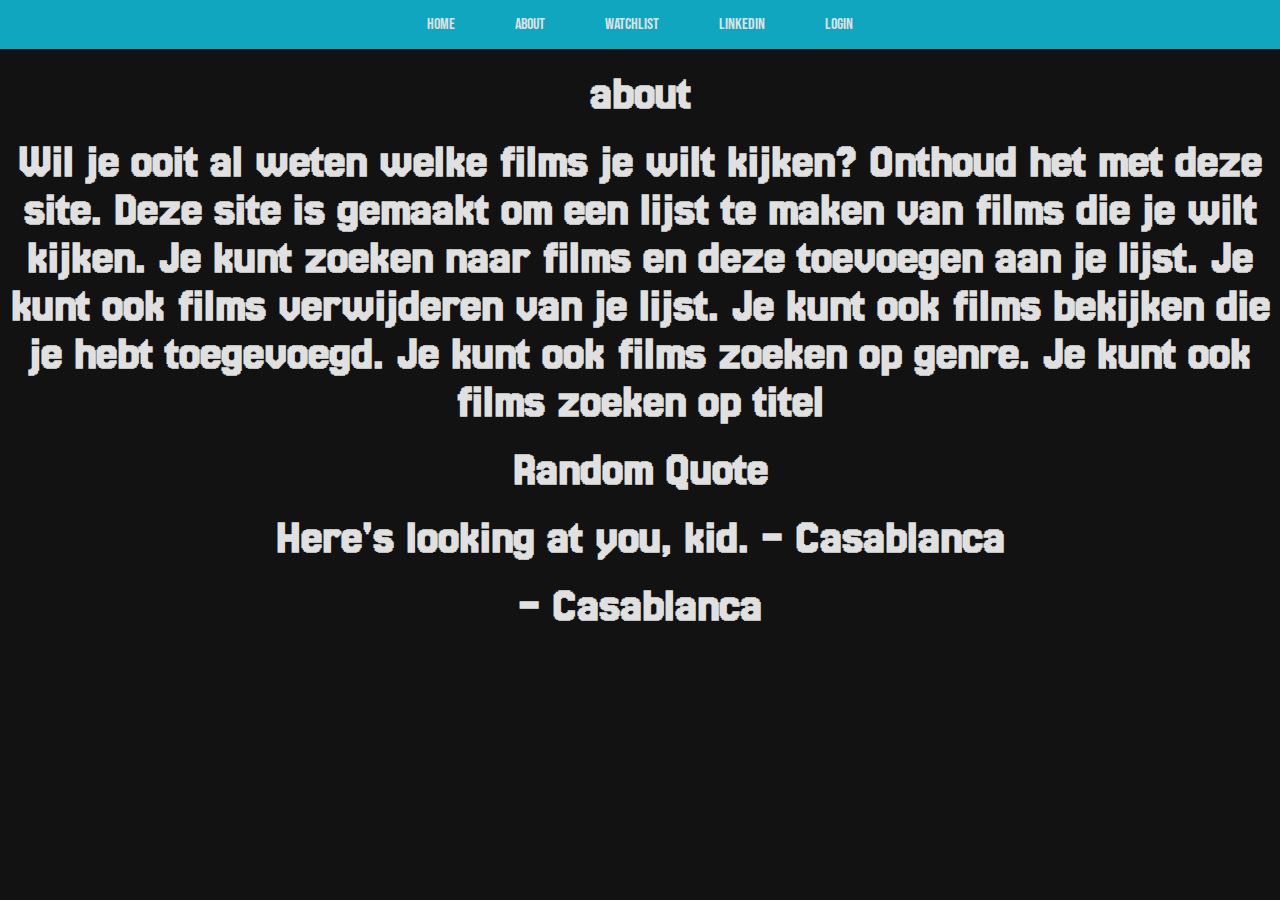
<file: about.html>
<!DOCTYPE html>
<html lang="en">
<head>
    <meta charset="UTF-8">
    <meta name="viewport" content="width=device-width, initial-scale=1.0">
    <title>moviewatchlist</title>
    <link rel="stylesheet" href="/css/style.css">
    <style>
        /* Add any additional CSS styles here */
    </style>
</head>
<body>
    <header>
        <nav class="navbar">
            <ul>
                <li><a href="home.html">Home</a></li>
                <li><a href="about.html">About</a></li>
                <li><a href="watchlist.html">watchlist</a></li>
                <li><a href="">LinkedIn</a></li>
                <li><a href="login.html">Login</a></li>
           
            </ul>
        </nav>
    </header>

    <main>
        <h1>about</h1>

        <h1>Wil je ooit al weten welke films je wilt kijken? Onthoud het met deze site. Deze site is gemaakt om een lijst te maken van films die je wilt kijken. Je kunt zoeken naar films en deze toevoegen aan je lijst. Je kunt ook films verwijderen van je lijst. Je kunt ook films bekijken die je hebt toegevoegd. Je kunt ook films zoeken op genre. Je kunt ook films zoeken op titel</h1>
        <h1>Random Quote</h1>
        <div id="quote-container">
            <h1><p id="quote-text"></p></h1>
            <h1><p id="quote-author"></p></h1>
        </div>

   
    
    </main>
    <script src="js/quotes.js"></script>
</body>
</html>
</file>
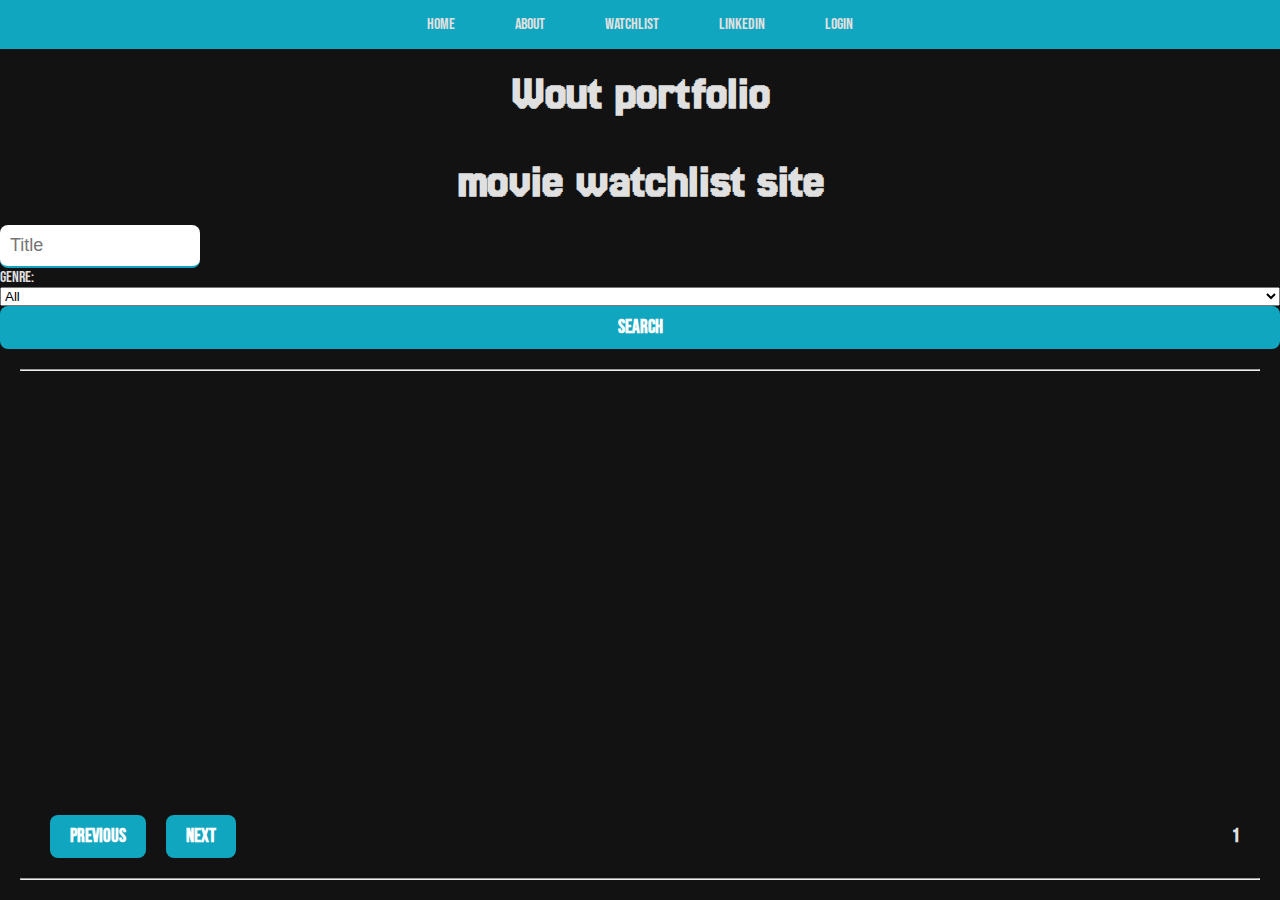
<file: home.html>
<!DOCTYPE html>
<html lang="en">
<head>
    <meta charset="UTF-8">
    <meta name="viewport" content="width=device-width, initial-scale=1.0">
    <title>Movie Database</title>
    <link rel="stylesheet" href="/css/style.css">
</head>
<body>
    <header>
        <nav class="navbar">
            <ul>
                <li><a href="home.html">Home</a></li>
                <li><a href="about.html">About</a></li>
                <li><a href="watchlist.html">watchlist</a></li>
                <li><a href="https://www.linkedin.com">LinkedIn</a></li>
                <li><a href="login.html">Login</a></li>
            </ul>
        </nav>
    </header>
    <h1>Wout portfolio </h1>
    <h1>movie watchlist site</h1>
    <input type="text" id="zoekterm" placeholder="Title">
   
    <label for="genre">Genre:</label>
    <select id="genre">
      <option value="">All</option>
    </select>
    <button id="zoekbutton">Search</button>
    <div class="container">
        <hr>
        <div id="moviedetails" class="movielist"></div>
        <div id="buttons" class="buttons-at-bottom">
            <div id="pages">
                <button id="previous">Previous</button>
                <button id="next">Next</button>
            </div>
            <h3 id="pagenumber"></h3>
        </div>
        <hr>
    </div>

    <div id="watchlist"></div>
    
    <script src="js/app.js"></script>
</body>
</html>
</file>
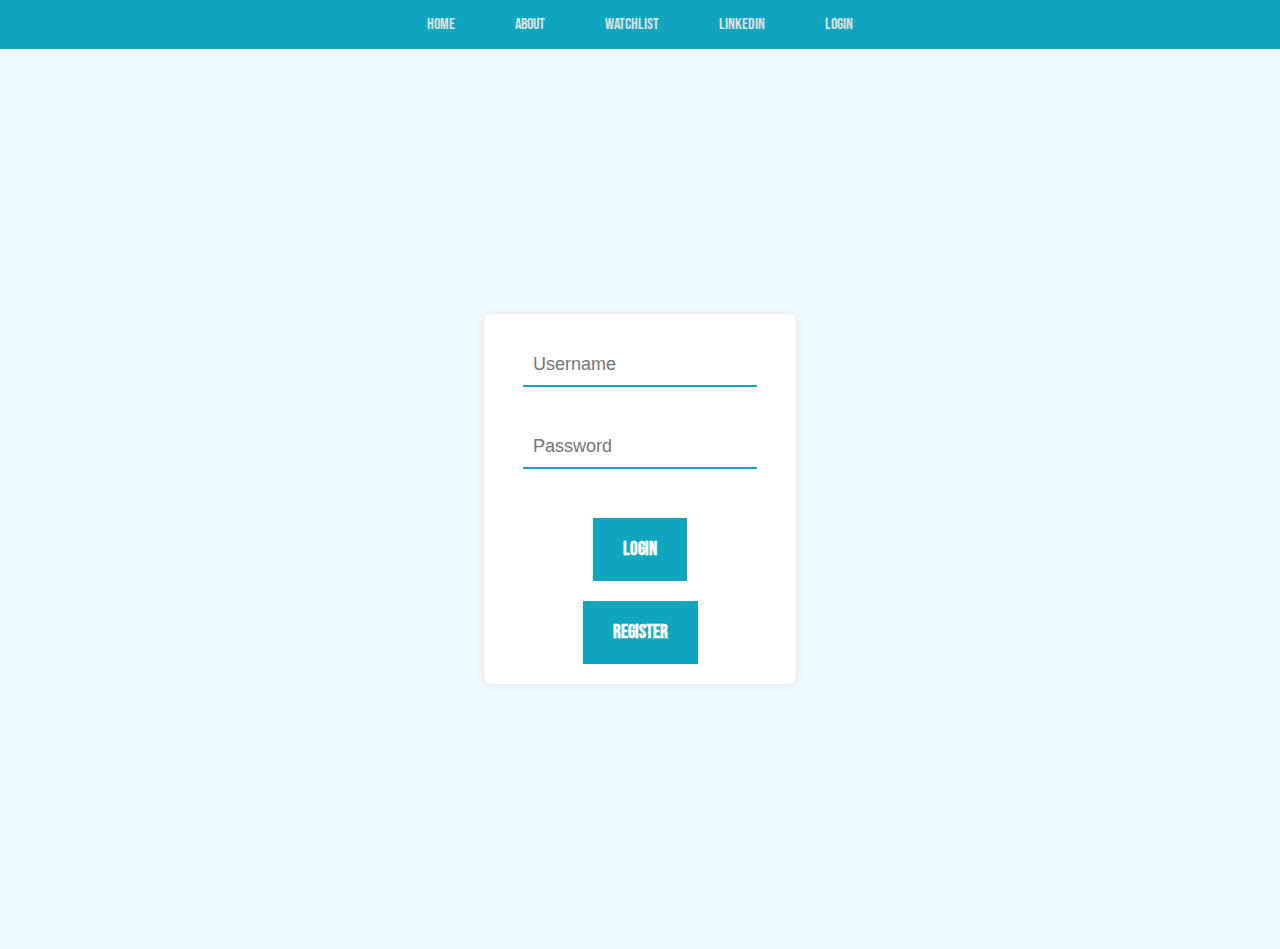
<file: login.html>
<!DOCTYPE html>
<html lang="en">
<head>
    <meta charset="UTF-8">
    <meta name="viewport" content="width=device-width, initial-scale=1.0">
    <title>Login Page</title>
    <link rel="stylesheet" href="/css/login.css">
</head>
<body>

    <header>
        <nav class="navbar">
            <ul>
                <li><a href="home.html">Home</a></li>
                <li><a href="about.html">About</a></li>
                <li><a href="watchlist.html">watchlist</a></li>
                <li><a href="">LinkedIn</a></li>
                <li><a href="login.html">Login</a></li>
            </ul>
        </nav>
    </header>

<div class="login">
    <p id="msg"></p>
    <form id="loginForm" action="login.html">
        <p id ="usernameerror"></p>
        <input type="text" id="username" placeholder="Username"> 
        <br>
        <p id ="passwoorderror"></p>
        <input type="password" id="password" placeholder="Password"> 
        <br>
        <div id="confirmpaswoord"></div>
        <button type="button" id="login">Login</button>
        <button type="button" id="register">Register</button>
    </form>  
</div>


<script src="/js/login.js"></script>
</body>
</html>
</file>
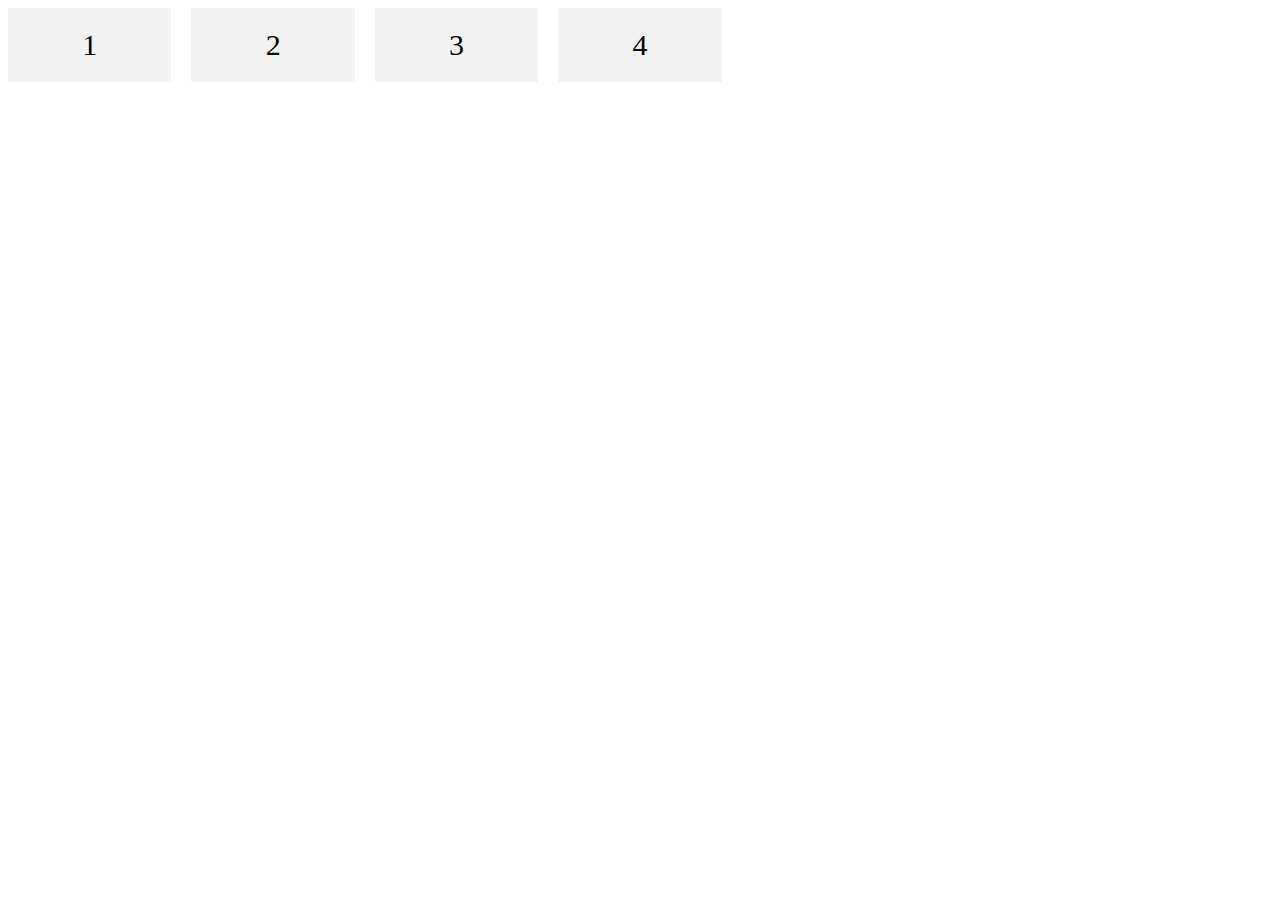
<file: test.html>
<!DOCTYPE html>
<html lang="en">
<head>
    <meta charset="UTF-8">
    <meta name="viewport" content="width=device-width, initial-scale=1.0">
    <title>Document</title>
    <link rel="stylesheet" href="test.css">
</head>
<body>
    <div class="grid-container">
        <div class="grid-item">1</div>
        <div class="grid-item">2</div>
        <div class="grid-item">3</div>
        <div class="grid-item">4</div>
        

      </div> 
</body>
</html>
</file>
<file: css/style.css>
@import url('https://fonts.googleapis.com/css2?family=Bebas+Neue&family=Jersey+25&display=swap');

:root {
    --primary-color: #10A6BF;
    --secondary-color: #087C8B;
    --background-color: #121212;
    --text-color: #E0E0E0;
    --font-primary: 'Bebas Neue', sans-serif;
    --font-secondary: 'Jersey 25', sans-serif;
    --border-radius: 8px;
    --transition-duration: 0.3s;
}

* {
    padding: 0;
    margin: 0;
    box-sizing: border-box;
}

body {
    background-color: var(--background-color);
    display: flex;
    flex-direction: column;
    min-height: 100vh;
    font-family: var(--font-primary);
    color: var(--text-color);
}

nav {
    background-color: var(--primary-color);
    color: var(--text-color);
    padding: 15px;
    text-align: center;
}

.navbar ul {
    display: flex;
    flex-direction: row;
    list-style-type: none;
    justify-content: center;
    gap: 20px;
}

.navbar a {
    text-decoration: none;
    color: var(--text-color);
    padding: 10px 20px;
    transition: background-color var(--transition-duration) ease, color var(--transition-duration) ease;
    border-radius: var(--border-radius);
}

.navbar a:hover {
    background-color: var(--secondary-color);
    color: var(--background-color);
}

h1 {
    font-family: var(--font-secondary);
    font-size: 3em;
    text-align: center;
    margin: 20px 0;
}
.container {
    display: flex;
    flex-direction: column;
    flex-grow: 1;
    padding: 20px;
}

.movielist {
    display: flex;
    flex-wrap: wrap;
    justify-content: center;
    gap: 20px;
}

.moviedetails {
    background-color: #1E1E1E;
    border: 1px solid var(--primary-color);
    border-radius: var(--border-radius);
    width: 300px;
    overflow: hidden;
    display: flex;
    flex-direction: column;
    transition: transform var(--transition-duration) ease, box-shadow var(--transition-duration) ease;
    animation: slideIn 2s ease;
}

.moviedetails:hover {
    transform: translateY(-10px);
    box-shadow: 0 10px 20px rgba(0, 0, 0, 0.1);
}

.moviedetails img {
    width: 100%;
    object-fit: cover;
}

.moviedetails p {
    font-size: 14px;
    font-weight: bold;
    color: var(--secondary-color);
    padding: 10px;
}

.moviedetails button {
    background-color: var(--primary-color);
    color: white;
    padding: 10px;
    border: none;
    font-family: var(--font-primary);
    font-size: larger;
    font-weight: bold;
    margin-top: auto;
    width: 100%;
    cursor: pointer;
    transition: background-color var(--transition-duration) ease;
}

.moviedetails button:hover {
    background-color: var(--secondary-color);
}

.buttons {
    display: flex;
    justify-content: space-between;
    align-items: center;
    background-color: var(--secondary-color);
    padding: 10px;
    border-radius: var(--border-radius);
}

#pages {
    display: flex;
    align-items: center;
}

#buttons button,
#buttons input[type="text"] {
    margin: 0 10px;
}

button {
    background-color: var(--primary-color);
    color: white;
    padding: 10px 20px;
    border: none;
    font-family: var(--font-primary);
    font-size: larger;
    font-weight: bold;
    cursor: pointer;
    border-radius: var(--border-radius);
    transition: background-color var(--transition-duration) ease, transform var(--transition-duration) ease;
}

button:hover {
    background-color: var(--secondary-color);
    transform: scale(1.05);
}

input[type="text"] {
    padding: 10px;
    border: none;
    border-bottom: 2px solid var(--primary-color);
    font-size: large;
    width: 200px;
    border-radius: var(--border-radius);
    transition: border-color var(--transition-duration) ease;
}

input[type="text"]:focus {
    border-color: var(--secondary-color);
}

.buttons-at-bottom {
    margin-top: auto;
    display: flex;
    justify-content: space-between;
    align-items: center;
    padding: 20px;
}
.small-button {
    padding: 5px 10px; /* Smaller padding */
    font-size: medium; /* Smaller font size */
    width: auto; /* Ensure it doesn't take full width */
}

.small-button:hover {
    transform: scale(1.05);
}

@keyframes slideIn {
    from {
        transform: translateX(-100%);
        opacity: 0;
    }
    to {
        transform: translateX(0);
        opacity: 1;
    }
}
#watchlist {
    display: grid;
    grid-template-columns: repeat(3, 1fr);
    gap: 20px;
}
.movie {
    border: 1px solid #ccc;
    padding: 10px;
    text-align: center;
}

.quote-box {
    max-width: 400px;
    padding: 20px;
    background-color: #fff;
    border-radius: 8px;
    box-shadow: 0 4px 8px rgba(0, 0, 0, 0.1);
    text-align: center;
  }
  .quote-text {
    font-size: 24px;
    margin-bottom: 10px;
  }
  .quote-author {
    font-style: italic;
    font-size: 18px;
  }
</file>
<file: css/login.css>
@import url('https://fonts.googleapis.com/css2?family=Bebas+Neue&family=Jersey+25&display=swap');

:root {
    --primary-color: #10A6BF;
    --secondary-color: #087C8B;
    --background-color: #121212;
    --text-color: #E0E0E0;
    --font-primary: 'Bebas Neue', sans-serif;
    --font-secondary: 'Jersey 25', sans-serif;
    --border-radius: 8px;
    --transition-duration: 0.3s;
}

* {
    padding: 0;
    margin: 0;
    box-sizing: border-box;
}

body {
    background-color: var(--background-color);
    display: flex;
    flex-direction: column;
    min-height: 100vh;
    font-family: var(--font-primary);
    color: var(--text-color);
}

nav {
    background-color: var(--primary-color);
    color: var(--text-color);
    padding: 15px;
    text-align: center;
}

.navbar ul {
    display: flex;
    flex-direction: row;
    list-style-type: none;
    justify-content: center;
    gap: 20px;
}

.navbar a {
    text-decoration: none;
    color: var(--text-color);
    padding: 10px 20px;
    transition: background-color var(--transition-duration) ease, color var(--transition-duration) ease;
    border-radius: var(--border-radius);
}

.navbar a:hover {
    background-color: var(--secondary-color);
    color: var(--background-color);
}
.login {
    display: flex;
    flex-direction: column;
    justify-content: center;
    align-items: center;
    height: 100vh;
    background-color: #F2F9FF;
}

.login button {
    background-color: #10A6BF;
    color: white;
    padding: 20px 30px;
    border: none;
    font-family: 'Bebas Neue', sans-serif;
    font-size: larger;
    font-weight: bold;
    
    margin-top: 20px; /* Add margin-top for the button */
    width: auto;
}

.login button:hover {
    background-color: #087C8B;
}

.login input {
    padding: 10px;
    margin: 10px;
    border: none;
    border-bottom: 2px solid #10A6BF;
    font-size: large;
    width: 86%; 
    
}
#passwoorderror,#usernameerror
{
color: red;
font-family: bebas-neue, sans-serif;
}
#msg
{
color: green;
font-family: bebas-neue, sans-serif;
}


@keyframes slideIn {
    from {
        transform: translateX(-100%);
        opacity: 0;
    }
    to {
        transform: translateX(0);
        opacity: 1;
    }
}

#loginForm {
    display: flex;
    flex-direction: column;
    align-items: center;
    padding: 20px;
    background-color: white;
    box-shadow: 0 0 10px rgba(0, 0, 0, 0.1);
    border-radius: var(--border-radius);
    animation: slideIn 2s ease-out; 
}
</file>
<file: test.css>
.grid-container {
    display: grid;
    grid-template-columns: repeat(7, 1fr); /* Hier definieer je het aantal kolommen en hun breedtes */
    gap: 20px; /* Hier stel je de ruimte tussen de grid-items in */
}
.grid-item {
    background-color: #f2f2f2;
    padding: 20px;
    font-size: 30px;
    text-align: center;
}
</file>
